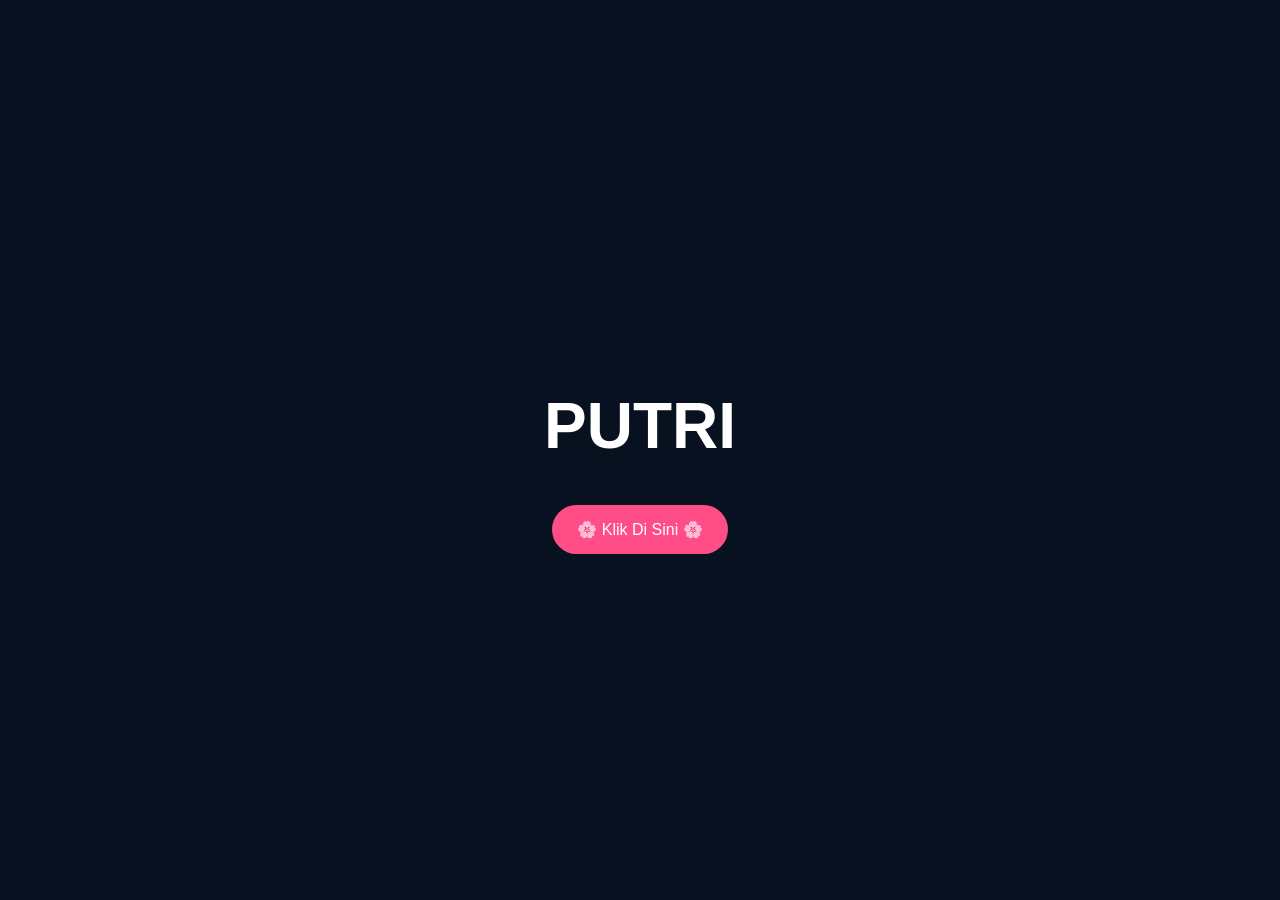
<file: index.html>
<!DOCTYPE html><html><head><meta charset="UTF-8"><meta name="viewport" content="width=device-width,initial-scale=1"><link rel="stylesheet" href="style.css"><title>Gift Sultan</title></head><body><div class="center"><h1>PUTRI</h1><a class="btn" href="flower.html">🌸 Klik Di Sini 🌸</a></div></body></html>
</file>
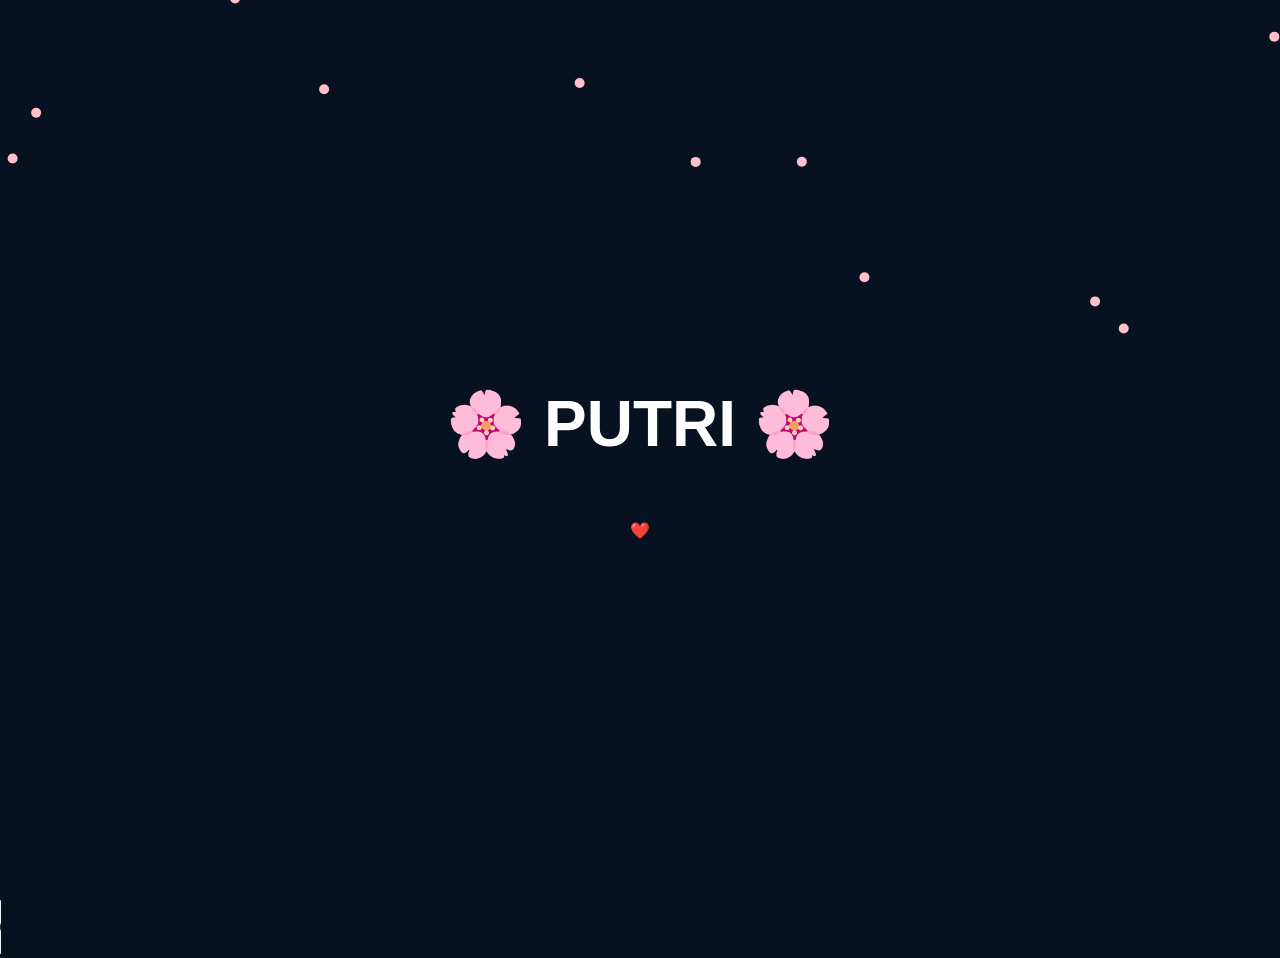
<file: flower.html>
<!DOCTYPE html><html><head><meta charset="UTF-8"><meta name="viewport" content="width=device-width,initial-scale=1"><link rel="stylesheet" href="style.css"></head><body><canvas id="c"></canvas><div class="center"><h1>🌸 PUTRI 🌸</h1><p>❤️</p></div><audio controls autoplay loop><source src="Bruno Mars - When I Was Your Man.mp3" type="audio/mpeg"></audio><script src="script.js"></script></body></html>
</file>
<file: style.css>
body{margin:0;background:#08111f;color:#fff;font-family:Arial;overflow:hidden}.center{display:flex;min-height:100vh;flex-direction:column;justify-content:center;align-items:center}h1{font-size:4em}.btn{padding:15px 25px;background:#ff4d88;color:#fff;text-decoration:none;border-radius:30px}canvas{position:fixed;inset:0;z-index:-1}
</file>
